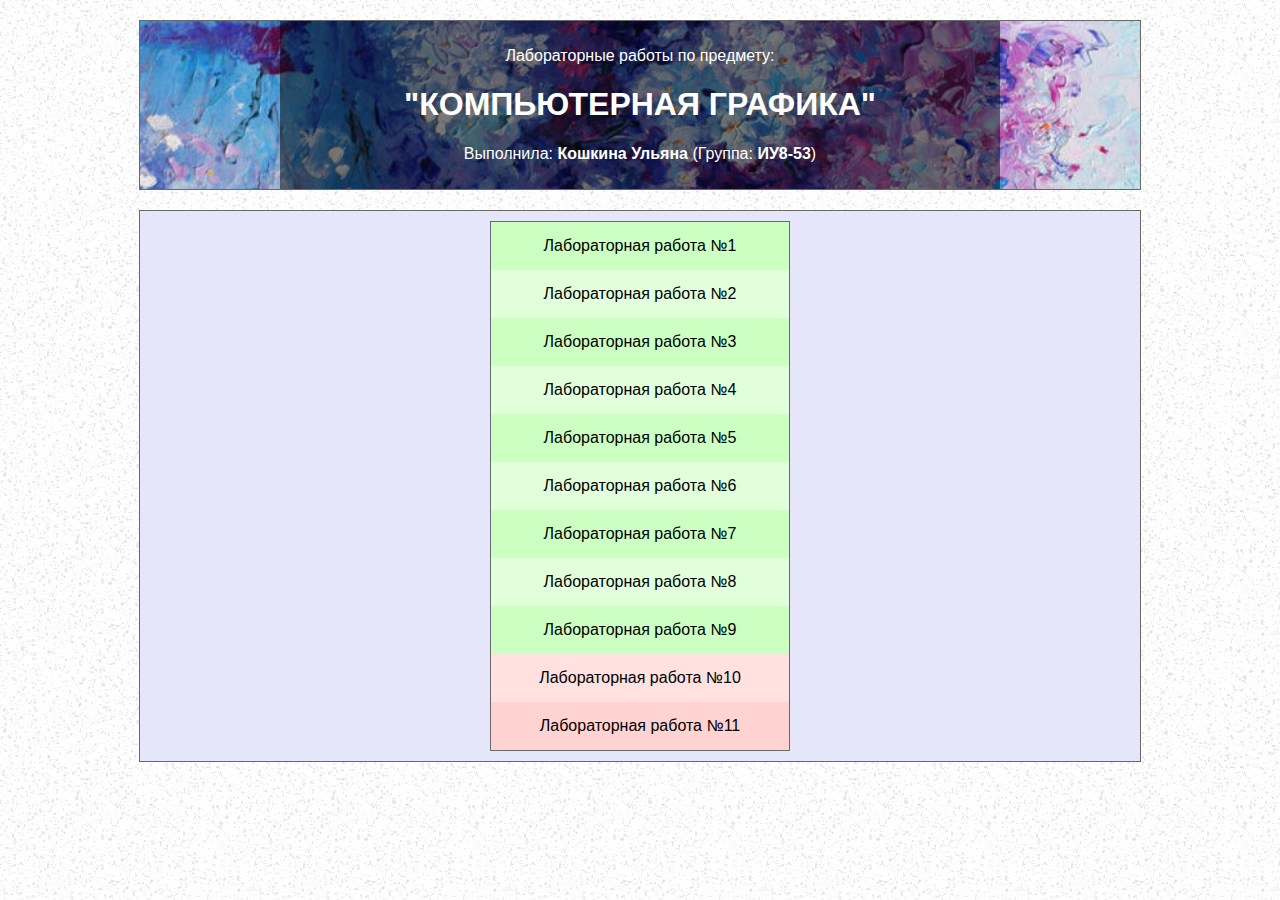
<file: index.html>
<!DOCTYPE html>
<html>
<head>
	<meta charset="utf-8">
	<link rel="stylesheet" type="text/css" href="style.css" >
	<title>Кошкина Ульяна ИУ8-53</title>
</head>
<body>
	<div id="header" class="general">
		<div class="shadow">
			<p>Лабораторные работы по предмету:</p>
			<h1>"КОМПЬЮТЕРНАЯ ГРАФИКА"</h1>
			<p>Выполнила: <strong>Кошкина Ульяна</strong> (Группа: <strong>ИУ8-53</strong>)</p>
		</div>
	</div>
	<div id="context" class="general">
		<table>
			<tr class="ok"	><td><a href="/lab_01" target="blank">Лабораторная работа №1</a></td></tr>
			<tr class="ok"	><td><a href="/lab_02" target="blank">Лабораторная работа №2</a></td></tr>
			<tr class="ok"	><td><a href="/lab_03" target="blank">Лабораторная работа №3</a></td></tr>
			<tr class="ok"	><td><a href="/lab_04" target="blank">Лабораторная работа №4</a></td></tr>
			<tr class="ok"	><td><a href="/lab_05" target="blank">Лабораторная работа №5</a></td></tr>
			<tr class="ok"	><td><a href="/lab_06" target="blank">Лабораторная работа №6</a></td></tr>
			<tr class="ok"	><td><a href="/lab_07" target="blank">Лабораторная работа №7</a></td></tr>
			<tr class="ok"	><td><a href="/lab_08" target="blank">Лабораторная работа №8</a></td></tr>
			<tr class="ok"	><td><a href="/lab_09" target="blank">Лабораторная работа №9</a></td></tr>
			<tr class="not"	><td><a href="/lab_10" target="blank">Лабораторная работа №10</a></td></tr>
			<tr class="not"	><td><a href="/lab_11" target="blank">Лабораторная работа №11</a></td></tr>
		</table>
	</div>
</body>
</html>
</file>
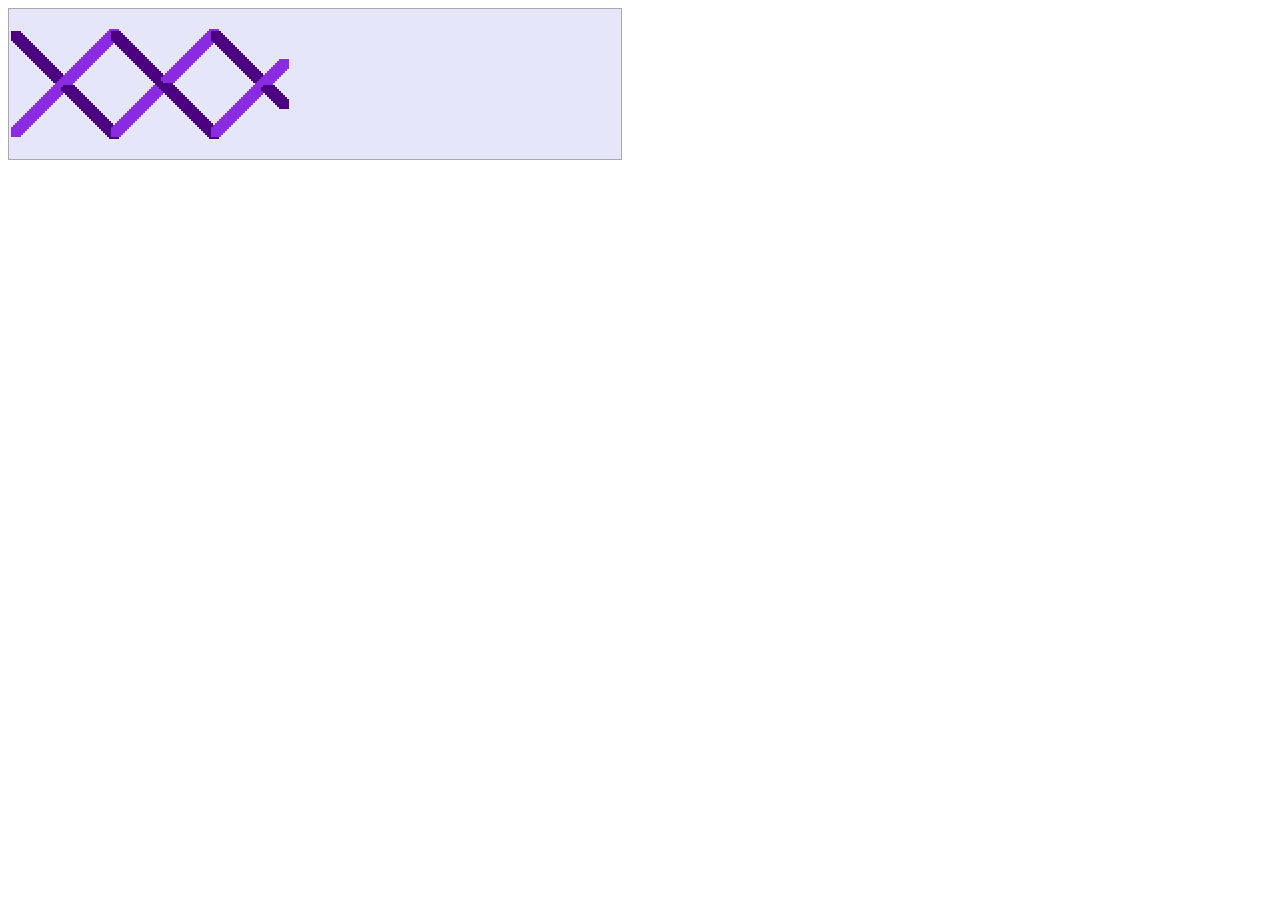
<file: lab_01/index.html>
<!DOCTYPE html>
<html>
<head>
	<title>Koshkina LAB_1</title>
	<style type="text/css">
		#example {
			background-color: Lavender;
			border: 1px solid DarkGrey;
		}
	</style>
</head>
<body>
	<canvas id='example' width="612" height="150">Обновите браузер</canvas>
		<script>
			var example = document.getElementById("example"), // Возвращает ссылку на элемент по его идентификатору (ID).
			ctx_1 = example.getContext('2d'); // Определяем тип рисования 2d плоский.
			ctx_2 = example.getContext('2d');

			var x = 0;
			var y_1 = 20;
			var y_2 = 120;
			var z = 100;

			setInterval( function() {
				if( z < 700) {
					if( x < z ) {
						x += 2;
						y_1 += 2;
						y_2 -= 2;
						ctx_1.fillStyle = 'Indigo';
						ctx_1.fillRect(x, y_1, 10, 10);
						ctx_2.fillStyle = 'BlueViolet';
						ctx_2.fillRect(x, y_2, 10, 10);
					} else {
						if ( y_1 != 20 ) {
							x += 2;
							y_1 -= 2;
							y_2 += 2;
							ctx_2.fillStyle = 'BlueViolet';
							ctx_2.fillRect(x, y_1, 10, 10);
							ctx_1.fillStyle = 'Indigo';
							ctx_1.fillRect(x, y_2, 10, 10);
						} else {
							z += 100;
						}
					}
				}
				// ctx.fillRect(x, y, 10, 10);
			}, 5 );
		</script>
</body>
</html>
</file>
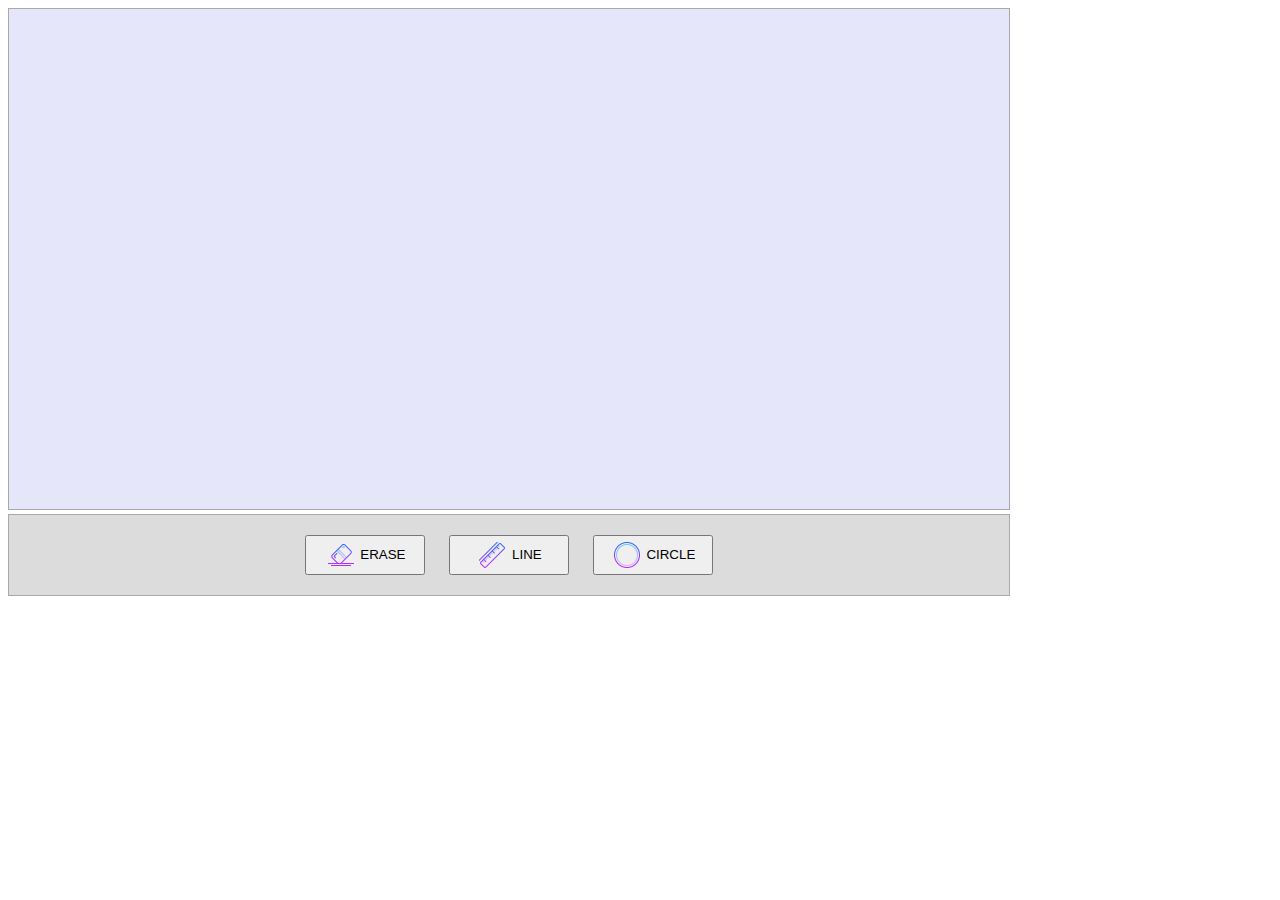
<file: lab_02/index.html>
<!DOCTYPE html>
<html>
<head>
	<title>Koshkina LAB_2</title>
	<style type="text/css">
		#board {
			background-color: Lavender;
			border: 1px solid DarkGrey;
		}
		.space_bar {
			display: table;
			height: 80px;
			width: 1000px;
			background-color: Gainsboro;
			border: 1px solid DarkGrey;
		}
		.bar {
			display: table-cell;
			vertical-align: middle;
			text-align: center;
		}
		button {
			width: 120px;
			height: 40px;
			margin: 10px 10px 10px 10px;
		}
	</style>
</head>
<body>

	<canvas id='board' width="1000" height="500"></canvas>

	<!-- Блок с кнопками -->
	<section class='space_bar'>
		<section class='bar'>
			<button onclick="eventErase()"><img src="sprite/erase.png" width='32' style="vertical-align: middle"> ERASE</button>
			<button onclick="eventLine()"><img src="sprite/line.png" width='32' style="vertical-align: middle"> LINE</button>
			<button onclick="eventCircle()"><img src="sprite/circle.png" width='32' style="vertical-align: middle"> CIRCLE</button>
		</section>
	</section>

	<script type="text/javascript">
		var canvas = document.getElementById('board');
		var ctx = canvas.getContext('2d');

		var x_1;
		var x_2;
		var y_1;
		var y_2;

		var line = false;
		var circle = false;


		function rectPixel(x, y, c) {
			ctx.fillStyle = c;
			ctx.fillRect(x, y, 3, 3);
		}

		function drawFigure(x_1, y_1, x_2, y_2) {

			var width = Math.abs(x_2 - x_1);
			var height = Math.abs(y_2 - y_1);

			if(line) {
				var step_x = x_1 < x_2 ? 1 : -1;
				var step_y = y_1 < y_2 ? 1 : -1;
				var rotate = width - height;
				
				rectPixel(x_2, y_2, "MediumPurple");

				while(x_1 != x_2 || y_1 != y_2) {
					rectPixel(x_1, y_1, "MediumPurple");
					var sys = rotate * 2;

					if(sys > -height) {
						rotate -= height;
						x_1 += step_x;
					}

					if(sys < width) {
						rotate += width;
						y_1 += step_y;
					}
				}
			}

			if(circle) {
				var radius = Math.round(Math.sqrt(width * width + height * height));
				var step_x = 0;
				var step_y = radius;
				var gap = 0;
				delta = (2 - 2 * radius);

				while(step_y >= 0) {
					rectPixel(x_1 + step_x, y_1 + step_y, "Crimson");
					rectPixel(x_1 + step_x, y_1 - step_y, "Crimson");
					rectPixel(x_1 - step_x, y_1 - step_y, "Crimson");
					rectPixel(x_1 - step_x, y_1 + step_y, "Crimson");
					
					gap = 2 * (delta + step_y) - 1;
		                if (delta < 0 && gap <= 0)
		                {
		                    step_x++;
		                    delta += 2 * step_x + 1;
		                    continue;
		                }
		                if (delta > 0 && gap > 0)
		                {
		                    step_y--;
		                    delta -= 2 * step_y + 1;
		                    continue;
		                }
		                step_x++;
		                delta += 2 * (step_x - step_y);
		                step_y--;
				}
			}
		}


		function second(event) {
			x_2 = event.clientX;
			y_2 = event.clientY;

			rectPixel(x_2, y_2, "DarkGrey");

			drawFigure(x_1, y_1, x_2, y_2);

			canvas.removeEventListener('click', second, false);
			canvas.addEventListener('click', first, false);
		}

		function first(event) {
			x_1 = event.clientX;
			y_1 = event.clientY;

			rectPixel(x_1, y_1, "DarkGrey");

			canvas.removeEventListener('click', first, false);
			canvas.addEventListener('click', second, false);
		}

		function eventLine() {
			line = true;
			circle = false;

			canvas.removeEventListener('click', second, false);
			canvas.addEventListener('click', first, false);
		}
		
		function eventCircle() {
			line = false;
			circle = true;

			canvas.removeEventListener('click', second, false);
			canvas.addEventListener('click', first, false);
		}

		function eventErase() {
			line = false;
			circle = false;
			ctx.clearRect(0, 0, 1000, 500);
		}




	</script>
</body>
</html>
</file>
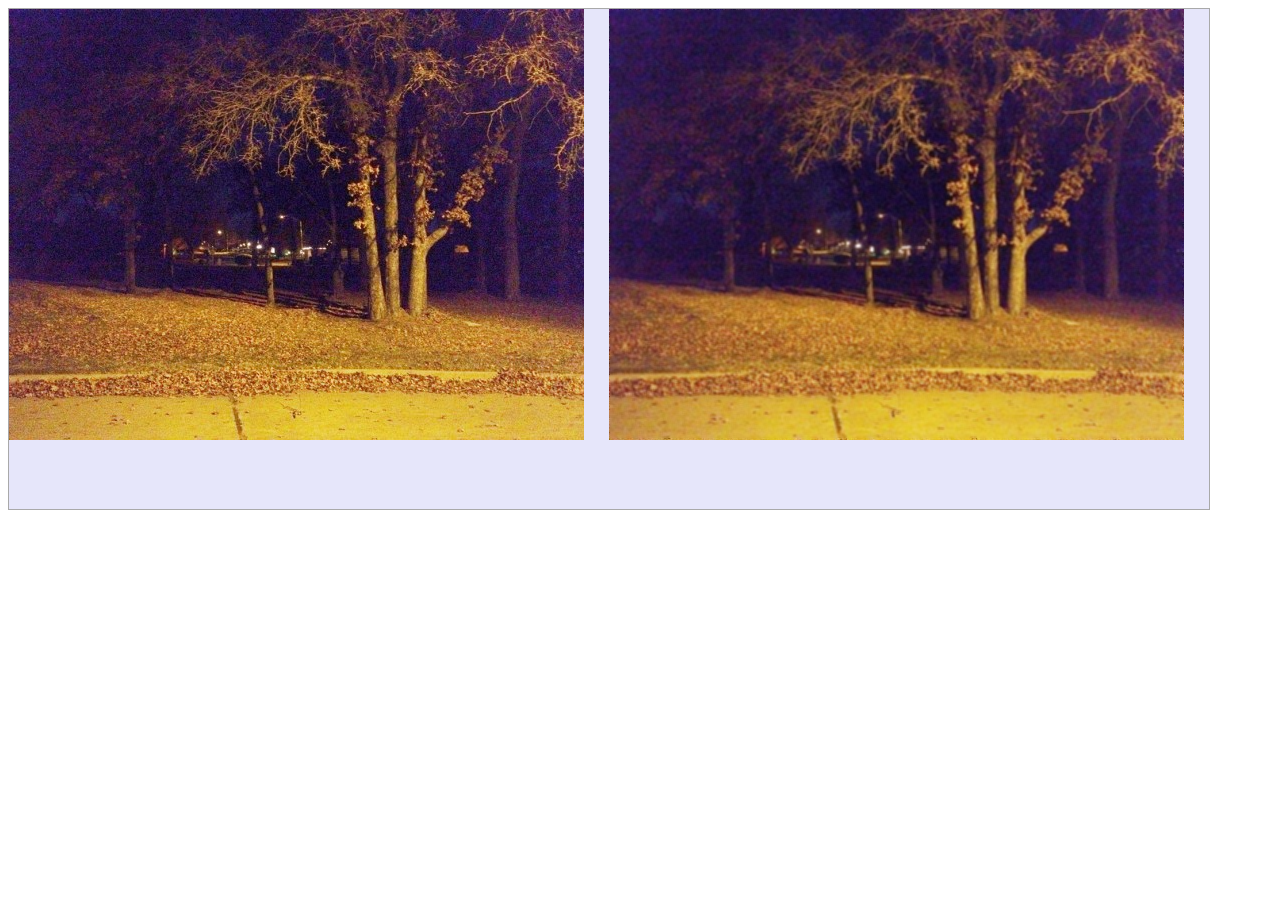
<file: lab_03/index.html>
<!DOCTYPE html>
<html>
<head>
	<title>Koshkina LAB_3</title>
	<style type="text/css">
		#Canvas2D {
			height: 500px;
			width: 1200px;
			background-color: Lavender;
			border: 1px solid DarkGrey;
		}
	</style>
</head>
<body>

	<canvas id='Canvas2D' height='500' width='1200'/>

	<script>
		var buffer = [];
		var img = new Image();
		img.src = 'picture.jpg';

		img.onload = function() {
		  draw(this);
		};

		function draw(img) {

			var canvas = document.getElementById('Canvas2D');
		    var ctx = canvas.getContext('2d');
		    var ctxs = canvas.getContext('2d');

		    ctx.drawImage(img, 0, 0);
			
		    var imageData, data, sImageData, sData;
			var RED, GREEN, BLUE, xRED, xGREEN, xBLUE;
			
		    var smooth = function() {
				for(var j = 0; j < img.height;) {
					for(var i = 0; i < img.width;) {
						if((j == 0) || (j == img.height-1) || (j == img.height-2) || (i == 0) || (i == img.width-1) || (i == img.width-2)){

							imageData = ctx.getImageData(i, j, 3, 3);
							data = imageData.data;

							RED = data[0];
							GREEN = data[1];
							BLUE = data[2];

							buffer.push(RED);
							buffer.push(GREEN);
							buffer.push(BLUE);
							buffer.push(255);

						} else {

							imageData = ctx.getImageData(i, j, 3, 3);
							data = imageData.data;

							xRED = 0;
							xGREEN = 0;
							xBLUE = 0;

							for(var count = 0; count < 9; count++) {
								xRED   += data[4 * count + 0];
								xGREEN += data[4 * count + 1];
								xBLUE  += data[4 * count + 2];
							}

							RED   = Math.floor(xRED   / 9);
							GREEN = Math.floor(xGREEN / 9);
							BLUE  = Math.floor(xBLUE  / 9);


							buffer.push(RED);
							buffer.push(GREEN);
							buffer.push(BLUE);
							buffer.push(255);
						}
						i += 1;
					}
					j += 1;
				}
		    };

			smooth();
		
			sImageData = ctxs.getImageData(500, 0, img.width, img.height);
			sData = sImageData.data;

			for(var count = 0; count < sData.length; count++) {
				sData[count] = buffer[count];
			}

			ctx.putImageData(sImageData, 600, 0);
		}
		
	</script>
</body>
</html>
</file>
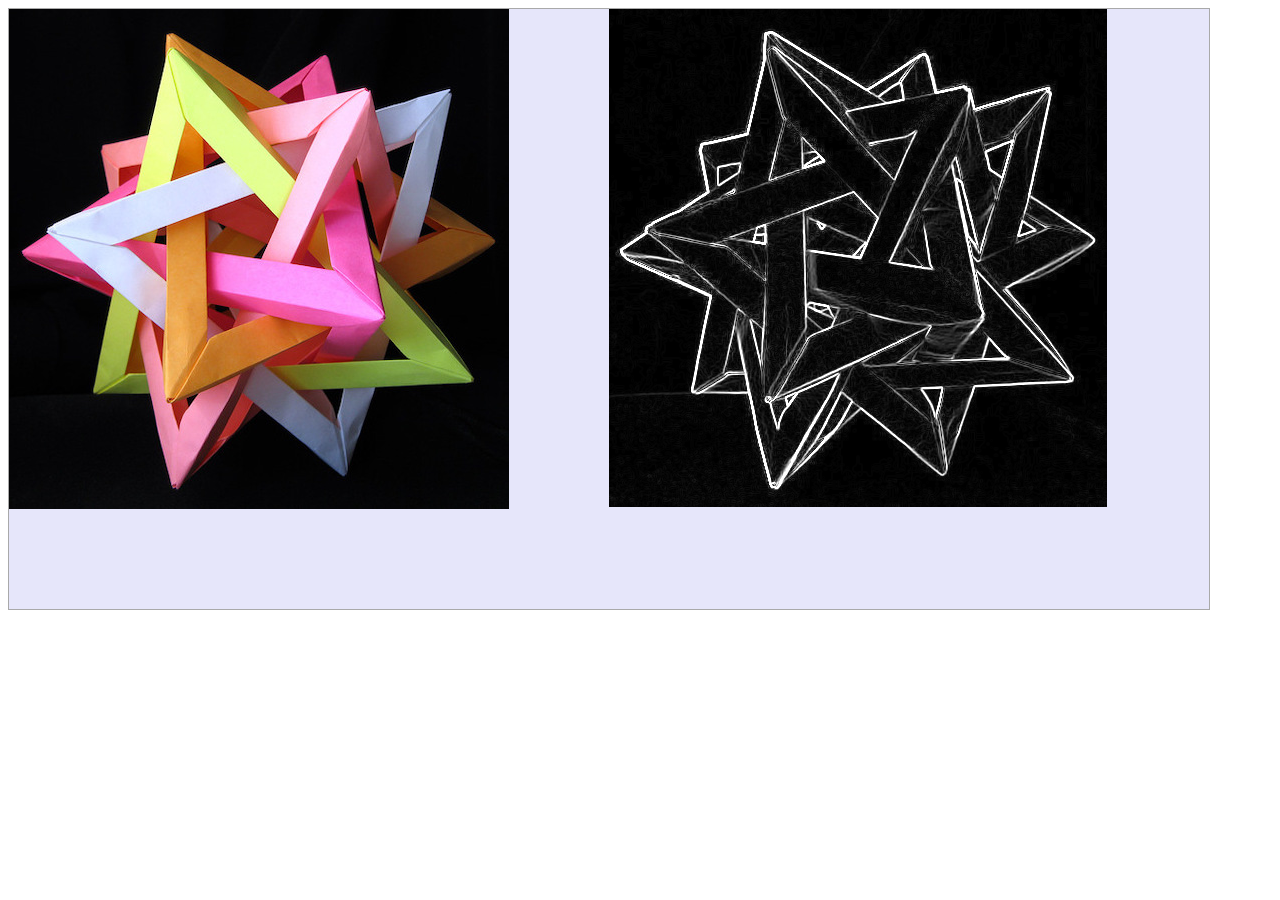
<file: lab_04/index.html>
<!DOCTYPE html>
<html>
<head>
	<title>Koshkina LAB_4</title>
	<style type="text/css">
		#Canvas2D {
			background-color: Lavender;
			border: 1px solid DarkGrey;
		}
	</style>
</head>
<body>

	<canvas id='Canvas2D' height='600' width='1200'/>

	<script>
		var buffer = [];

		var img = new Image();
		img.src = 'picture.jpg';

		img.onload = function() {
		  draw(this);
		};

		function draw(img) {

			var canvas = document.getElementById('Canvas2D');
		    var ctx = canvas.getContext('2d');
		    var ctxs = canvas.getContext('2d');

		    ctx.drawImage(img, 0, 0);

		    var imageData, data, sImageData, sData;
		    var rad_x, rad_y, radius;
		    var brightness;

		    imageData = ctx.getImageData(0, 0, img.width, img.height);
		    data = imageData.data;

		    // gImageData = ctxs.getImageData(600, 0, img.width, img.height);
		    // gData = gImageData.data;


		    // // Фильтр ч/б
		    // for(var count = 0; count < data.length; count += 4) {
		    // 	brightness = (0.5 * data[count] + 0.33 * data[count + 1] + 0.25 * data[count + 2]);
		    // 	gData[count] = brightness;
		    // 	gData[count + 1] = brightness;
		    // 	gData[count + 2] = brightness;
		    // }
		    // // // перерисовываем в ч/б
		    // ctx.putImageData(gImageData, 600, 0);
		    // алгоритм собеля
		    var sobel = function() {
		    	for(var j = 1; j < (img.height - 1);) {
		    		for(var i = 1; i < (img.width - 1);) {

		    			sImageData = ctx.getImageData(i - 1, j - 1, 3, 3);
		    			sData = sImageData.data;

		    			rad_x = (-1*sData[0] + 0*sData[4] + 1*sData[8] - 2*sData[12] + 0*sData[16] + 2*sData[20] - 1*sData[24] + 0*sData[28] + 1*sData[32]);
		    			rad_y = (-1*sData[0] - 2*sData[4] - 1*sData[8] + 0*sData[12] + 0*sData[16] + 0*sData[20] + 1*sData[24] + 2*sData[28] + 1*sData[32]);
		    			radius = Math.round(Math.sqrt(Math.pow(rad_x, 2) + Math.pow(rad_y, 2)));

		    			buffer.push(radius);
		    			buffer.push(radius);
		    			buffer.push(radius);
		    			buffer.push(255);

		    			++i;
		    		}
		    		++j;
		    	}
		    }

		    sobel();

		    sImageData = ctxs.getImageData(600, 0, img.width-2, img.height-2);
		    sData = sImageData.data;
		    // заполняем значения пикселей собеля
		    for(var count = 0; count < sData.length; count++) {
		    	sData[count] = buffer[count];
		    }
		    // Рисуем изображение с эффектом собеля
		    ctx.putImageData(sImageData, 600, 0);

		}
		
	</script>
</body>
</html>
</file>
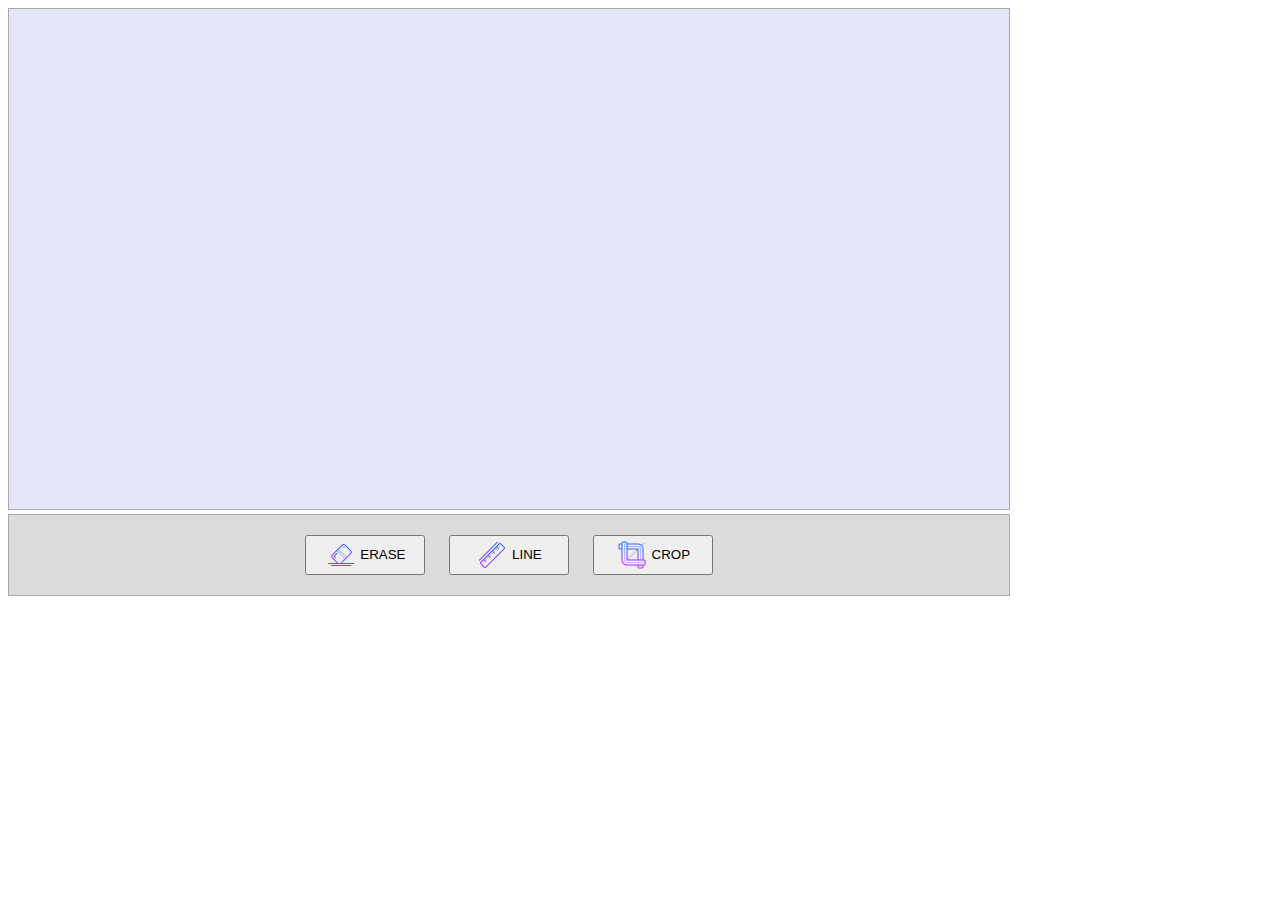
<file: lab_05/index.html>
<!DOCTYPE html>
<html>
<head>
	<title>Koshkina LAB_5</title>
	<style type="text/css">
		#board {
			background-color: Lavender;
			border: 1px solid DarkGrey;
		}
		.space_bar {
			display: table;
			height: 80px;
			width: 1000px;
			background-color: Gainsboro;
			border: 1px solid DarkGrey;
		}
		.bar {
			display: table-cell;
			vertical-align: middle;
			text-align: center;
		}
		button {
			width: 120px;
			height: 40px;
			margin: 10px 10px 10px 10px;
		}
	</style>
</head>
<body>

	<canvas id='board' width="1000" height="500"></canvas>

	<!-- Блок с кнопками -->
	<section class='space_bar'>
		<section class='bar'>
			<button onclick="eventErase()"><img src="sprite/erase.png" width='32' style="vertical-align: middle"> ERASE</button>
			<button onclick="eventLine()"><img src="sprite/line.png" width='32' style="vertical-align: middle"> LINE</button>
			<button onclick="eventCrop()"><img src="sprite/cut.png" width='32' style="vertical-align: middle"> CROP</button>
		</section>
	</section>

	<script type="text/javascript">
		var canvas = document.getElementById('board');
		var ctx = canvas.getContext('2d');

		var buffer = [];
		var bufferCut = [];

		var buf_size = 0;


		function rectPixel(x, y, c) {
			ctx.fillStyle = c;
			ctx.fillRect(x, y, 3, 3);
		}


		function drawLine(Xmin, Ymin, Xmax, Ymax) {

			var width = Math.abs(Xmax - Xmin);
			var height = Math.abs(Ymax - Ymin);


			var step_x = Xmin < Xmax ? 1 : -1;
			var step_y = Ymin < Ymax ? 1 : -1;
			var rotate = width - height;
			
			rectPixel(Xmax, Ymax, "MediumPurple");

			while(Xmin != Xmax || Ymin != Ymax) {
				rectPixel(Xmin, Ymin, "MediumPurple");
				var sys = rotate * 2;

				if(sys > -height) {
					rotate -= height;
					Xmin += step_x;
				}

				if(sys < width) {
					rotate += width;
					Ymin += step_y;
				}
			}
		}


		// Обработка 4-х случаев выбора вершины
		function drawCutPre(x1, y1, x2, y2) {
			if(x1 < x2 && y1 < y2) drawCut(x1, y1, x2, y2);
			if(x1 > x2 && y1 < y2) drawCut(x2, y1, x1, y2);
			if(x1 < x2 && y1 > y2) drawCut(x1, y2, x2, y1);
			if(x1 > x2 && y1 > y2) drawCut(x2, y2, x1, y1);
		}

		// Алгоритм
		function drawCut(Xmin, Ymin, Xmax, Ymax) {

			ctx.clearRect(0, 0, 1000, 500);

			for(var i = 0; i < buffer.length; i+=4) {

				var flag = true;
				var t0 = 0, t1 = 1;

				var x0 = buffer[i];
				var y0 = buffer[i+1];
				var x1 = buffer[i+2];
				var y1 = buffer[i+3];

				var m = [-(x1 - x0), x1 - x0, -(y1 - y0), y1 - y0];
				var q = [x0 - Xmin, Xmax - x0, y0 - Ymin, Ymax  - y0];

				for(var k = 0; k < 4; k++) {
					var r = q[k]/m[k];

					if(m[k] < 0)
					{
						if(t1 < r) flag = false;
						else if(t0 < r) t0 = r;
					}
					else if (m[k] > 0)
					{
						if(t0 > r) flag = false;
						else if(t1 > r) t1 = r;
					}
					else if(q[k] < 0) flag = false;				
					if(t0 > t1) flag = false;
				}

				if(flag) {
					buffer[i] 	= parseInt(x0 + t0*(x1 - x0));
					buffer[i+1] = parseInt(y0 + t0*(y1 - y0));
					buffer[i+2] = parseInt(x0 + t1*(x1 - x0));
					buffer[i+3] = parseInt(y0 + t1*(y1 - y0));

					drawLine(buffer[i], buffer[i+1], buffer[i+2], buffer[i+3]);
				}
			}

			ctx.strokeStyle = "Crimson";
			ctx.strokeRect(Xmin, Ymin, Xmax-Xmin, Ymax-Ymin);

		}



		function setLine(event) {
			buffer.push(event.clientX);
			buffer.push(event.clientY);

			rectPixel(event.clientX, event.clientY, "MediumPurple");

			if(buffer.length % 4 == 0) {
				drawLine(buffer[buf_size], buffer[buf_size+1], buffer[buf_size+2], buffer[buf_size+3]);
				buf_size += 4;
			}
		}

		function setSquare(event) {
			bufferCut.push(event.clientX);
			bufferCut.push(event.clientY);

			rectPixel(event.clientX, event.clientY, "Crimson");

			if(bufferCut.length % 4 == 0) {
				drawCutPre(bufferCut[0], bufferCut[1], bufferCut[2], bufferCut[3]);
				while(bufferCut.length != 0) {
					bufferCut.pop();
				}
			}
		}


		// Активируем функцию setLine()
		function eventLine() {
			canvas.removeEventListener('click', setSquare, false);
			canvas.addEventListener('click', setLine, false);
		}
		
		// Активируем функцию setSquare()
		function eventCrop() {
			canvas.removeEventListener('click', setLine, false);
			canvas.addEventListener('click', setSquare, false);
		}

		// Функция очищения экрана
		function eventErase() {
			ctx.clearRect(0, 0, 1000, 500);

			while(buffer.length != 0) {
					buffer.pop();
				}

			buf_size = 0;

			canvas.removeEventListener('click', setLine, false);
			canvas.removeEventListener('click', setSquare, false);
		}


	</script>
</body>
</html>
</file>
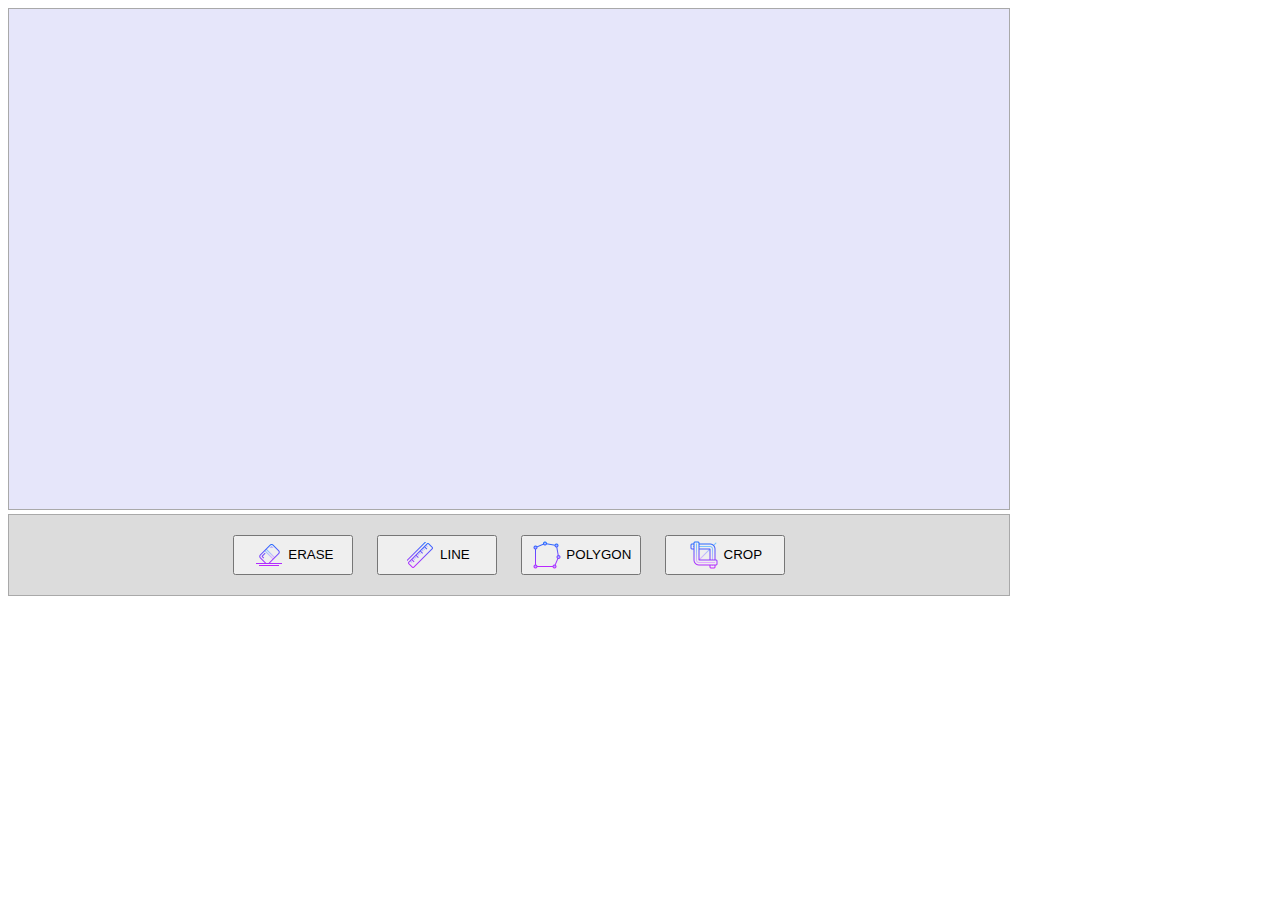
<file: lab_06/index.html>
<!DOCTYPE html>
<html>
<head>
	<title>Koshkina LAB_6</title>
	<style type="text/css">
		#board {
			background-color: Lavender;
			border: 1px solid DarkGrey;
		}
		.space_bar {
			display: table;
			height: 80px;
			width: 1000px;
			background-color: Gainsboro;
			border: 1px solid DarkGrey;
		}
		.bar {
			display: table-cell;
			vertical-align: middle;
			text-align: center;
		}
		button {
			width: 120px;
			height: 40px;
			margin: 10px 10px 10px 10px;
		}
	</style>
</head>
<body>

	<canvas id='board' width="1000" height="500"></canvas>

	<!-- Блок с кнопками -->
	<section class='space_bar'>
		<section class='bar'>
			<button onclick="eventErase()"><img src="sprite/erase.png" width='32' style="vertical-align: middle"> ERASE</button>
			<button onclick="eventLine()"><img src="sprite/line.png" width='32' style="vertical-align: middle"> LINE</button>
			<button onclick="eventPolygon()"><img src="sprite/polygon.png" width='32' style="vertical-align: middle"> POLYGON</button>
			<button onclick="eventCrop()"><img src="sprite/cut.png" width='32' style="vertical-align: middle"> CROP</button>
		</section>
	</section>


	<script>
		var canvas = document.getElementById('board');
		var ctx = canvas.getContext('2d');

		var buffer = [];
		var bufferRect = [];
		var countBuffer = 0;
		var countBufferRect = 0;


		function rectPixel(x, y, c) {
			ctx.fillStyle = c;
			ctx.fillRect(x, y, 3, 3);
		}
	 
		function drawLine(Xmin, Ymin, Xmax, Ymax, color) {

			var width = Math.abs(Xmax - Xmin);
			var height = Math.abs(Ymax - Ymin);


			var step_x = Xmin < Xmax ? 1 : -1;
			var step_y = Ymin < Ymax ? 1 : -1;
			var rotate = width - height;
			
			rectPixel(Xmax, Ymax, color);

			while(Xmin != Xmax || Ymin != Ymax) {
				rectPixel(Xmin, Ymin, color);
				var sys = rotate * 2;

				if(sys > -height) {
					rotate -= height;
					Xmin += step_x;
				}

				if(sys < width) {
					rotate += width;
					Ymin += step_y;
				}
			}
		}


		// Рассчет параметров координат
		function delta(pt1, pt2) {
			return [ pt2[0] - pt1[0], pt2[1] - pt1[1] ];
		}

		function vector_prod(pt1, pt2) {
			return pt1[0] * pt2[1] - pt2[0] * pt1[1];
		}

		function scalar(pt1, pt2) {
			return pt1[0] * pt2[0] + pt1[1] * pt2[1];
		}

		function normal(pt1, pt2) {
			return [ pt2[1] - pt1[1], pt1[0] - pt2[0] ];
		}
		// Векторы в параметрическом виде
		function param(pt1, pt2, t) {
			return [ pt1[0] + t * (pt2[0] - pt1[0]), pt1[1] + t * (pt2[1] - pt1[1])];
		}


		// Проверка многоугольника на выпуклость
		function orientation() {
			var product = [];
			var count = 0;
			var i, j;

			for (i = 0; i < bufferRect.length - 2; i++) {
				product.push(vector_prod(delta(bufferRect[i], bufferRect[i+1]), delta(bufferRect[i], bufferRect[i+2])));
			}
			product.push(vector_prod(delta(bufferRect[bufferRect.length - 2], bufferRect[bufferRect.length - 1]), delta(bufferRect[bufferRect.length - 2], bufferRect[0]) ) );
			product.push(vector_prod(delta(bufferRect[bufferRect.length - 1], bufferRect[0]), delta(bufferRect[bufferRect.length - 1], bufferRect[1]) ) );

			for (j = 0; j < product.length; j++) {
				if (product[j] < 0) {
					count--;
				} else {
					if (product[j] > 0) {
						count++;
					}
				}
			}

			if (count == product.length) {
				return 'ANTICLOCWISE';
			} else {
				if (count == -product.length) { 
					return 'CLOCWISE';
				} else {
					return 'error';
				}
			}
		}

		
		function CyrusBeck() {

			ctx.clearRect(0, 0, 1000, 500);
			var orient = orientation();

			var tmpBuffer = [];
			var tmpCount = 0;

			for (var i = 0; i < buffer.length; i+=2) {

				var t0 = 0, t1 = 1;
				var flag = true;

				for (var j = 0; j < bufferRect.length; j++) {

					var n;
					if (orient == 'ANTICLOCWISE') {
						if (j == bufferRect.length - 1) {
							n = normal(bufferRect[0], bufferRect[j]);
						} else {
							n = normal(bufferRect[j+1], bufferRect[j]);
						}
					}
					else if (orient == 'CLOCWISE') {
						if (j == bufferRect.length - 1) {
							n = normal(bufferRect[j], bufferRect[0]);
						} else {
							n = normal(bufferRect[j], bufferRect[j+1]);
						}
					}
					else
					{
						alert('ERROR: POLYGON NOT CONVEX!');
						return;
					}

					var pn = scalar(delta(buffer[i], buffer[i+1]), n);
					var qn = scalar(delta(bufferRect[j], buffer[i]), n);

					if (pn != 0) {

						var t = -qn/pn;
						if( pn < 0) {
							if (t < t1) t1 = t;
						}
						else
						{
							if (t > t0) t0 = t;
						}
					}
					else if (qn < 0) flag = false;
				}

				if (t0 > t1) flag = false;

				if (flag) {
					var tmpBuffer1, tmpBuffer2;

					tmpBuffer1 = param(buffer[i], buffer[i+1], t0);
					tmpBuffer2 = param(buffer[i], buffer[i+1], t1);

					tmpBuffer.push([parseInt(tmpBuffer1[0]), parseInt(tmpBuffer1[1])] );
					tmpBuffer.push([parseInt(tmpBuffer2[0]), parseInt(tmpBuffer2[1])] );

					drawLine(parseInt(tmpBuffer1[0]), parseInt(tmpBuffer1[1]), parseInt(tmpBuffer2[0]), parseInt(tmpBuffer2[1]), "MediumPurple");
				}
			}
			
			// Отрисовываем контур многоугольника
			for (var j = 0; j < bufferRect.length - 1; j++) {
				drawLine(bufferRect[j][0], bufferRect[j][1], bufferRect[j+1][0], bufferRect[j+1][1], "Crimson");
			}
			drawLine(bufferRect[0][0], bufferRect[0][1], bufferRect[bufferRect.length - 1][0], bufferRect[bufferRect.length - 1][1], "Crimson");

			// Переписываем координаты прямых
			buffer = [];
			buffer = tmpBuffer;

			// Очищаем временные координаты и координаты многоугольника
			tmpBuffer = [];
			bufferRect = [];
		}

			

		function setLine(event) {
			buffer.push([event.clientX, event.clientY]);
			rectPixel(event.clientX, event.clientY, "MediumPurple");

			if(buffer.length % 2 == 0) {
				drawLine(buffer[countBuffer][0], buffer[countBuffer][1], buffer[countBuffer+1][0], buffer[countBuffer+1][1], "MediumPurple");
				countBuffer += 2;
			}
		}
		
		function setPolygon(event) {
			bufferRect.push([event.clientX, event.clientY]);
			rectPixel(event.clientX, event.clientY, "Crimson");
		}




		
		function eventLine() {
			canvas.removeEventListener('click', setPolygon, false);
			canvas.addEventListener('click', setLine, false);
		}
		
		function eventPolygon() {
			canvas.removeEventListener('click', setLine, false);
			canvas.addEventListener('click', setPolygon, false);
		}

		function eventCrop() {
			canvas.removeEventListener('click', setLine, false);
			canvas.removeEventListener('click', setPolygon, false);
			CyrusBeck();
		}

		function eventErase() {
			ctx.clearRect(0, 0, 1000, 500);

			buffer = [];
			bufferRect = [];

			countBuffer = 0;
			countBufferRect = 0;

			canvas.removeEventListener('click', setLine, false);
			canvas.removeEventListener('click', setPolygon, false);
		}

	</script>
</body>
</html>
</file>
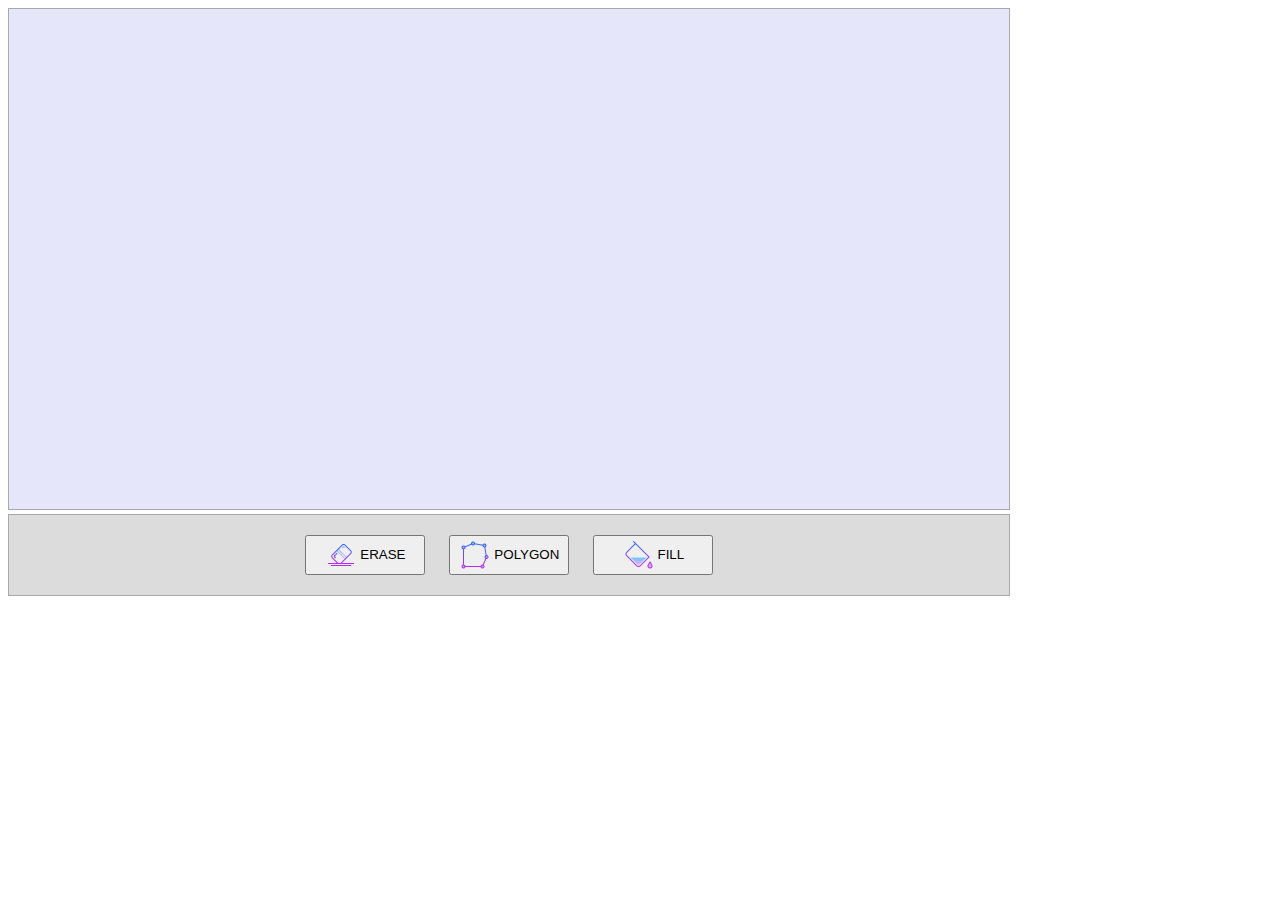
<file: lab_07/index.html>
<!DOCTYPE html>
<html>
<head>
	<title>Koshkina LAB_7</title>
	<style type="text/css">
		#board {
			background-color: Lavender;
			border: 1px solid DarkGrey;
		}
		.space_bar {
			display: table;
			height: 80px;
			width: 1000px;
			background-color: Gainsboro;
			border: 1px solid DarkGrey;
		}
		.bar {
			display: table-cell;
			vertical-align: middle;
			text-align: center;
		}
		button {
			width: 120px;
			height: 40px;
			margin: 10px 10px 10px 10px;
		}
	</style>
</head>
<body>

	<canvas id='board' width="1000" height="500"></canvas>

	<!-- Блок с кнопками -->
	<section class='space_bar'>
		<section class='bar'>
			<button onclick="eventErase()"><img src="sprite/erase.png" width='32' style="vertical-align: middle"> ERASE</button>
			<button onclick="eventPolygon()"><img src="sprite/polygon.png" width='32' style="vertical-align: middle"> POLYGON</button>
			<button onclick="eventFill()"><img src="sprite/fill.png" width='32' style="vertical-align: middle"> FILL</button>
		</section>
	</section>


	<script>
		var canvas = document.getElementById('board');
		var ctx = canvas.getContext('2d');
		var buffer=[];

		// Функция отрисовки линий
		function drawLine(pt1, pt2, color)
		{
	        ctx.beginPath() // Метод необходим для меторда stroke()
	        ctx.moveTo(pt1[0], pt1[1]);
	        ctx.lineTo(pt2[0], pt2[1]);
	        // ctx.closePath(); Замыкает фигуру

	        ctx.lineWidth = 3;
	        ctx.strokeStyle = color;
	        ctx.stroke();

		}

		// Фонкция отрисовки контура фигуры
		function strokeFigure() {
			for (var i = 0; i < buffer.length; i++) {
				if (i < buffer.length - 1) {
					drawLine(buffer[i], buffer[i+1], "Crimson");
				} else {
					drawLine(buffer[i], buffer[0], "Crimson");
				}
			}
		}

		// Функция заполнения фигуры
		function fillFigure() {
			var tmpBuff;
			tmpBuff = rastFigure();

	        for(var i = 0; i < tmpBuff.length - 2; i++)
	        {
	            if(tmpBuff[i][1] == tmpBuff[i+2][1] && tmpBuff[i][1] != tmpBuff[i+3][1]){
	                drawLine(tmpBuff[i], tmpBuff[i+2], "LightCoral");
	                i+=2;
	            }
	            else if(tmpBuff[i][1] == tmpBuff[i+1][1]){
	                drawLine(tmpBuff[i], tmpBuff[i+1], "LightCoral");
	                i++;
	            }
	        }

		}


		function oneLine(pt1, pt2) {
			if ( pt1[0] == pt2[0] || pt1[1] == pt2[1]) { return true; }
			return false;
		}

		function rastFigure() {
			var poly = [];
			for (var i = 0; i < buffer.length - 1; i++) {
				if (!oneLine(buffer[i], buffer[i+1])) {
					poly = poly.concat(rastLine(buffer[i], buffer[i+1])); // Concat добавляет в массив переменные
				} else {
					poly.push(buffer[i]);
				}
			}

			if (!oneLine(buffer[buffer.length - 1], buffer[0])) {
				poly = poly.concat(rastLine(buffer[buffer.length - 1], buffer[0]));
			}
			return poly.sort(sortFunc); // Сортируем координаты по часовой стрелке с помощью sortFunc()
		}

		// Отмечаем линии по длине (горизонтали) сверху-вниз (как принтер)
		function rastLine(pt1, pt2) {
			var x = pt1[0];
			var y = pt1[1];
			var dx = (pt2[0] - pt1[0])/(pt2[1] - pt1[1]);
			
			var poly = [];

			if (pt1[1] < pt2[1]){
				while(y <= pt2[1]){
					poly.push([x,y]);
					y++;
					x += dx;
				}
			} else {
				while(y >= pt2[1]){
					poly.push([x,y]);
					y--;
					x -= dx;
				}
			}
			return poly;
		}


		function sortFunc(pt1, pt2) {
			if(pt1[1] > pt2[1]) return 1;
			if(pt1[1] < pt2[1]) return -1;
			if(pt1[1] == pt2[1]) {
				if(pt1[0] > pt2[0]) return 1;
				if(pt1[0] < pt2[0]) return -1;
				if(pt1[0] == pt2[0]) return 0;
			}
		}




		function setPolygon(event) {
			buffer.push([event.clientX, event.clientY]);
			ctx.fillStyle = "LightCoral";
			ctx.fillRect(event.clientX-1, event.clientY-1, 2, 2);
		}

		
		function eventPolygon() {
			canvas.addEventListener('click', setPolygon, false);
		}

		function eventFill() {
			canvas.removeEventListener('click', setPolygon, false);

			fillFigure(); // Заполняем многоугольник
			strokeFigure(); // Обводим многоугольник

			buffer = []; // Очищаем массив координат
		}

		function eventErase() {
			canvas.removeEventListener('click', setPolygon, false);
			
			ctx.clearRect(0, 0, 1000, 500);
			buffer = [];
		}

	</script> 
</body>
</html>
</file>
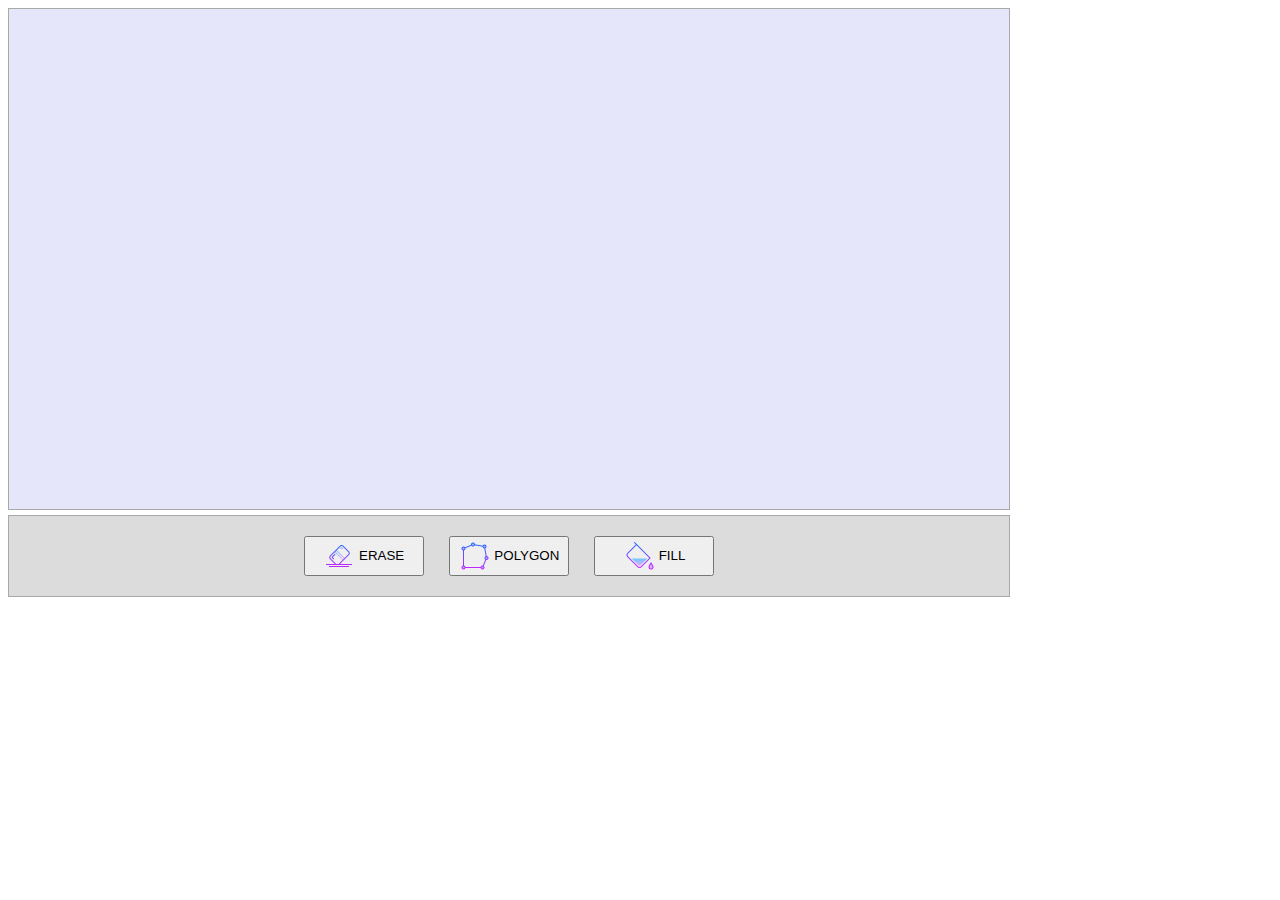
<file: lab_08/index.html>
<!DOCTYPE html>
<html>
<head>
	<meta charset="utf-8">
	<title>Koshkina LAB_8</title>
	<style type="text/css">
		body {
			font-family: Arial;
			font-size: 14pt;
		}
		#board {
			background-color: Lavender;
			border: 1px solid DarkGrey;
		}
		.space_bar {
			display: table;
			height: 80px;
			width: 1000px;
			background-color: Gainsboro;
			border: 1px solid DarkGrey;
		}
		.bar {
			display: table-cell;
			vertical-align: middle;
			text-align: center;
			color: DarkSlateBlue;
		}
		#message {
			margin-top: 4px;
			display: none;
		}
		button {
			width: 120px;
			height: 40px;
			margin: 10px 10px 10px 10px;
		}
	</style>
</head>
<body>

	<canvas id='board' width="1000" height="500"></canvas>

	<!-- Блок с кнопками -->
	<section class='space_bar'>
		<section class='bar'>
			<button onclick="eventErase()"><img src="sprite/erase.png" width='32' style="vertical-align: middle"> ERASE</button>
			<button onclick="eventPolygon()"><img src="sprite/polygon.png" width='32' style="vertical-align: middle"> POLYGON</button>
			<button onclick="eventFill()"><img src="sprite/fill.png" width='32' style="vertical-align: middle"> FILL</button>
		</section>
	</section>

	<section id='message' class='space_bar'>
		<section class='bar'>
			<p><b>Внимание!</b> Пожалуйста, нажмите левой кнопкой мыши в центр фигуры.</p>
		</section>
	</section>


	<script>
		var canvas = document.getElementById('board');
		var ctx = canvas.getContext('2d');
		var buffer = [];


		function drawLine(pt1, pt2) {

			var Xmin = pt1[0];
			var Ymin = pt1[1];
			var Xmax = pt2[0];
			var Ymax = pt2[1];

			var width = Math.abs(Xmax - Xmin);
			var height = Math.abs(Ymax - Ymin);


			var step_x = Xmin < Xmax ? 1 : -1;
			var step_y = Ymin < Ymax ? 1 : -1;
			var rotate = width - height;
			
			ctx.fillRect(Xmax, Ymax, 1, 1);

			while(Xmin != Xmax || Ymin != Ymax) {
				ctx.fillRect(Xmin, Ymin, 1, 1);
				var sys = rotate * 2;

				if(sys > -height) {
					rotate -= height;
					Xmin += step_x;
				}

				if(sys < width) {
					rotate += width;
					Ymin += step_y;
				}
			}
		}
		
		// Заполняем фигуру методом ЗАТРАВКИ
		function fillPolygon(pt) {

			var stack = [];
			stack.push(pt);

			while(stack.length > 0) // Реализация функции циклом (возможно рекурсией)
			{
				var p = stack.pop();
				var x_min = p[0];

				while(bd_([x_min - 1, p[1]]) == false) // Проходим до левой границы фигуры из указанной точки
					x_min--;

				var x_max = p[0];

				while(bd_([x_max + 1, p[1]]) == false) // Проходим до правой границы фигуры из указанной точки
					x_max++;

				drawLine([x_min,p[1]],[x_max,p[1]]);

				up: // Проходим вверх фигуры
				for(var i = x_min; i <= x_max; i++)
				{
					if(bd_([i,p[1] - 1]) == false && bg_([i,p[1] - 1]) == false) // Проверяем цвет границы и заливки
					{
						stack.push([i,p[1] - 1]);
						break up;
					}
				}

				down: // Проходим вниз фигуры
				for(var i = x_min; i <= x_max; i++)
				{
					if(bd_([i,p[1] + 1]) == false && bg_([i,p[1] + 1]) == false) // Проверяем цвет границы и заливки
					{
						stack.push([i, p[1] + 1]);
						break down;
					}
				}
			}
		}
		
		// Получем данные пикселя
		function color(pt) {
			var imageData = ctx.getImageData(pt[0], pt[1], 1, 1);
			return imageData.data;
		}

		// Проверяем совпадение цвета с ребром фигуры (bd - border)
		function bd_(pt) {
			if(color(pt)[0] == 220 && color(pt)[1] == 20 && color(pt)[2] == 60) {
				return true;
			}
			return false;
		}
		
		// Проверяем совпадение цвета с уже закрашенной частью фигуры (bg - background)
		function bg_(pt) {
			if(color(pt)[0] == 240 && color(pt)[1] == 128 && color(pt)[2] == 128) {
				return true;
			}
			return false;
		}


		function setPolygon(event) {
			buffer.push([event.clientX, event.clientY]);
			ctx.fillStyle = 'rgb(220,20,60)'; // "Crimson"
			ctx.strokeStyle = 'rgb(220,20,60)';
			if (buffer.length == 1) ctx.fillRect(event.clientX, event.clientY, 1, 1);
			if (buffer.length > 1) drawLine(buffer[buffer.length - 2], buffer[buffer.length - 1]);
		}

		function setFill(event) {
			ctx.fillStyle = 'rgb(240,128,128)'; // "LightCoral"
			ctx.strokeStyle = 'rgb(240,128,128)';

			fillPolygon([event.clientX, event.clientY]);
			document.getElementById('message' ).style.display = 'none'; // Делаем подсказку невидимой
		}



		function eventPolygon() {
			canvas.addEventListener('click',setPolygon, false);
			canvas.removeEventListener('click', setFill, false);
		}

		function eventFill() {
			document.getElementById('message' ).style.display = 'table'; // Делаем подсказку видимой

			drawLine(buffer[buffer.length - 1], buffer[0]);
			buffer = [];

			canvas.addEventListener('click', setFill, false);
			canvas.removeEventListener('click', setPolygon, false);
		}

		function eventErase() {
			document.getElementById('message' ).style.display = 'none'; // Делаем подсказку невидимой
			
			canvas.removeEventListener('click', setPolygon, false);
			canvas.removeEventListener('click', setFill, false);
			
			ctx.clearRect(0, 0, 1000, 500);
			buffer = [];
		}

	</script>
</body>
</html>
</file>
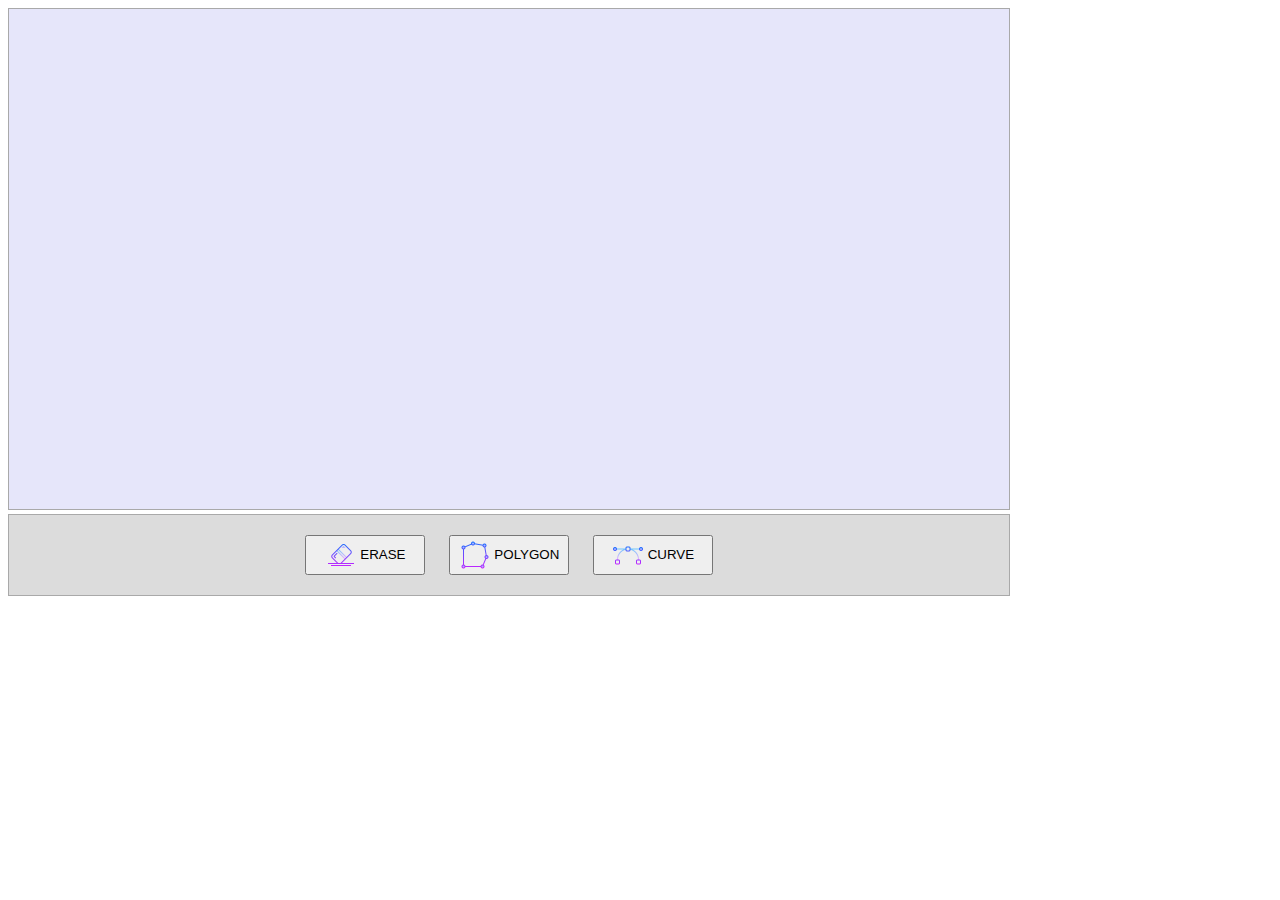
<file: lab_09/index.html>
<!DOCTYPE html>
<html>
<head>
	<title>Koshkina LAB_9</title>
	<style type="text/css">
		#board {
			background-color: Lavender;
			border: 1px solid DarkGrey;
		}
		.space_bar {
			display: table;
			height: 80px;
			width: 1000px;
			background-color: Gainsboro;
			border: 1px solid DarkGrey;
		}
		.bar {
			display: table-cell;
			vertical-align: middle;
			text-align: center;
		}
		button {
			width: 120px;
			height: 40px;
			margin: 10px 10px 10px 10px;
		}
	</style>
</head>
<body>

	<canvas id='board' width="1000" height="500"></canvas>

	<!-- Блок с кнопками -->
	<section class='space_bar'>
		<section class='bar'>
			<button onclick="eventErase()"><img src="sprite/erase.png" width='32' style="vertical-align: middle"> ERASE</button>
			<button onclick="eventPolygon()"><img src="sprite/polygon.png" width='32' style="vertical-align: middle"> POLYGON</button>
			<button onclick="eventCurve()"><img src="sprite/curve.png" width='32' style="vertical-align: middle"> CURVE</button>
		</section>
	</section>

	<script>
		var canvas = document.getElementById('board');
		var ctx = canvas.getContext('2d');
		var buffer = [];
		var segment = [];
		var x, y;
		

		function drawLine(pt1, pt2) {
	        ctx.beginPath()
	        ctx.lineWidth = 1;
	        ctx.moveTo(pt1[0], pt1[1]);
	        ctx.lineTo(pt2[0], pt2[1]);
	        ctx.stroke();
		}

		function delta(pt1, pt2) {
			return [ pt2[0] - pt1[0], pt2[1] - pt1[1] ];
		}

		// Метод кривой Безье
		function getSegment(t) {
			var tmpBuffer = buffer;
			var curve = [];
			while (tmpBuffer.length > 2) {

				for (var i = 0; i < tmpBuffer.length - 1; i++) {
					x = tmpBuffer[i][0] + delta(tmpBuffer[i], tmpBuffer[i+1])[0]*t;
					y = tmpBuffer[i][1] + delta(tmpBuffer[i], tmpBuffer[i+1])[1]*t;
					curve.push([x, y]);
				}

				tmpBuffer = curve;
				curve = [];
			}

			return tmpBuffer;
		}



		function setPolygon(event) {
			buffer.push([event.clientX, event.clientY]);

			ctx.fillStyle = "MediumPurple";
			ctx.strokeStyle = "MediumPurple";

			if (buffer.length == 1) ctx.fillRect(event.clientX, event.clientY, 1, 1);
			if (buffer.length > 1) drawLine(buffer[buffer.length - 2], buffer[buffer.length - 1]);
		}
		
		
		function eventPolygon() {
			canvas.addEventListener('click', setPolygon, false);
		}

		function eventCurve() {
			canvas.removeEventListener('click', setPolygon, false);

			// Рассчитываем сегменты кривой
			for (var t = 0; t < 1.005; t += 0.005) {
				var line = getSegment(t);
				x = line[0][0] + delta(line[0], line[1])[0]*t;
				y = line[0][1] + delta(line[0], line[1])[1]*t;
				segment.push([x, y]);
			}

			// Отрисовка кривой
			for (var i = 0; i < segment.length - 1; i++) {
				ctx.strokeStyle = "Crimson";
				drawLine(segment[i], segment[i+1]);
			}

			buffer = [];
			segment = [];
		}

		function eventErase() {	
			canvas.removeEventListener('click', setPolygon, false);
			ctx.clearRect(0, 0, 1000, 500);
			buffer = [];
			segment = [];
		}

	</script>
</body>
</html>
</file>
<file: style.css>
body {
  font-family: arial;
  background: url(bg/cr.jpg) repeat;
}
.general {
  display: block;
  width: 1000px;
  min-height: 10px;
  margin: auto;
  margin-top: 20px;
  text-align: center;
  background-color: #D2B48C;
  border: 1px solid #696969;
}
#header {
  background: url(bg/bg.jpg) no-repeat;
  background-size: 100%;
  color: white;
}
#context {
  background-color: #E6E6FA;
}
.shadow {
  width: 700px;
  min-height: 10px;
  margin: auto;
  padding: 10px;
  background-color: rgba(0, 0, 0, 0.5);
}
table { 
  width: 300px; /* Ширина таблицы */
  border-spacing: 0; /* Расстояние между ячейками */
  margin: auto;
  margin-top: 10px;
  margin-bottom: 10px;
  border: 1px solid #696969;
}

td a {
  display: block;
  text-decoration: none;
  color: black;
  padding: 14px;
}

td:hover {
  background-color: rgba(0, 0, 0, 0.5);
}
td a:hover {
  color: white;
}
.ok:nth-child(2n) {
  background: #E1FFDB; /* Цвет фона */
} 
.ok:nth-child(2n-1) {
  background: #CCFFC2; /* Цвет фона */
} 
.not:nth-child(2n) {
  background: #FFE1E0; /* Цвет фона */
} 
.not:nth-child(2n-1) {
  background: #FFD3D1; /* Цвет фона */
}
</file>
